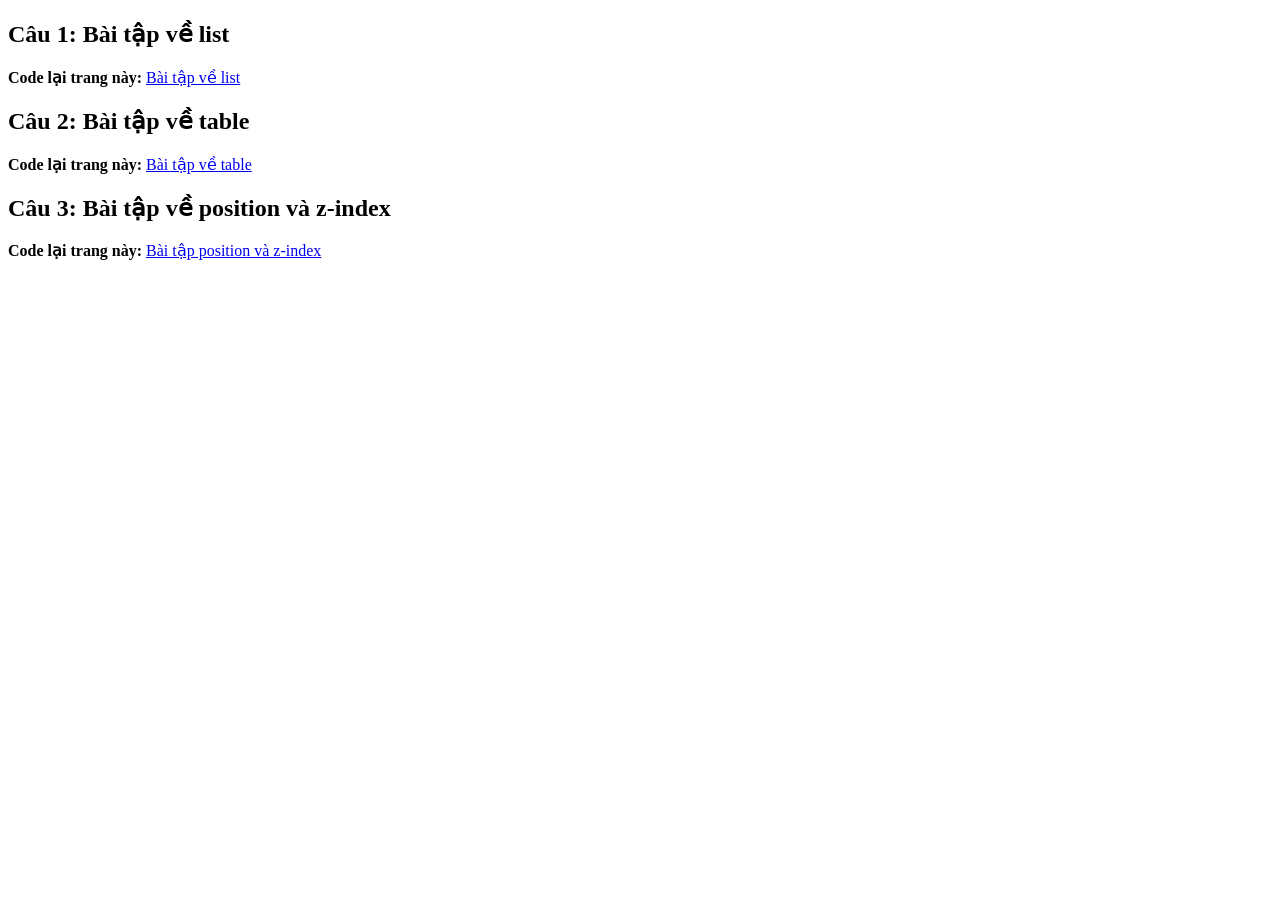
<file: index.html>
<!DOCTYPE html>
<html lang="en">
<head>
  <meta charset="UTF-8">
  <meta name="viewport" content="width=device-width, initial-scale=1.0">
  <title>Bài tập buổi 5</title>
</head>
<body class = "body">
  <h2>Câu 1: Bài tập về list</h2>
  <p><b>Code lại trang này:</b>
    <a href = "list.html" target = "blank">Bài tập về list</a>
  </p>

  <h2>Câu 2: Bài tập về table</h2>
  <p><b>Code lại trang này:</b>
    <a href = "table.html" target = "blank">Bài tập về table</a>
  </p>

  <h2>Câu 3: Bài tập về position và z-index</h2>
  <p>
    <b>Code lại trang này:</b>
    <a href = "position.html" target = "blank">Bài tập position và z-index</a>
  </p>
</body>
</html>
</file>
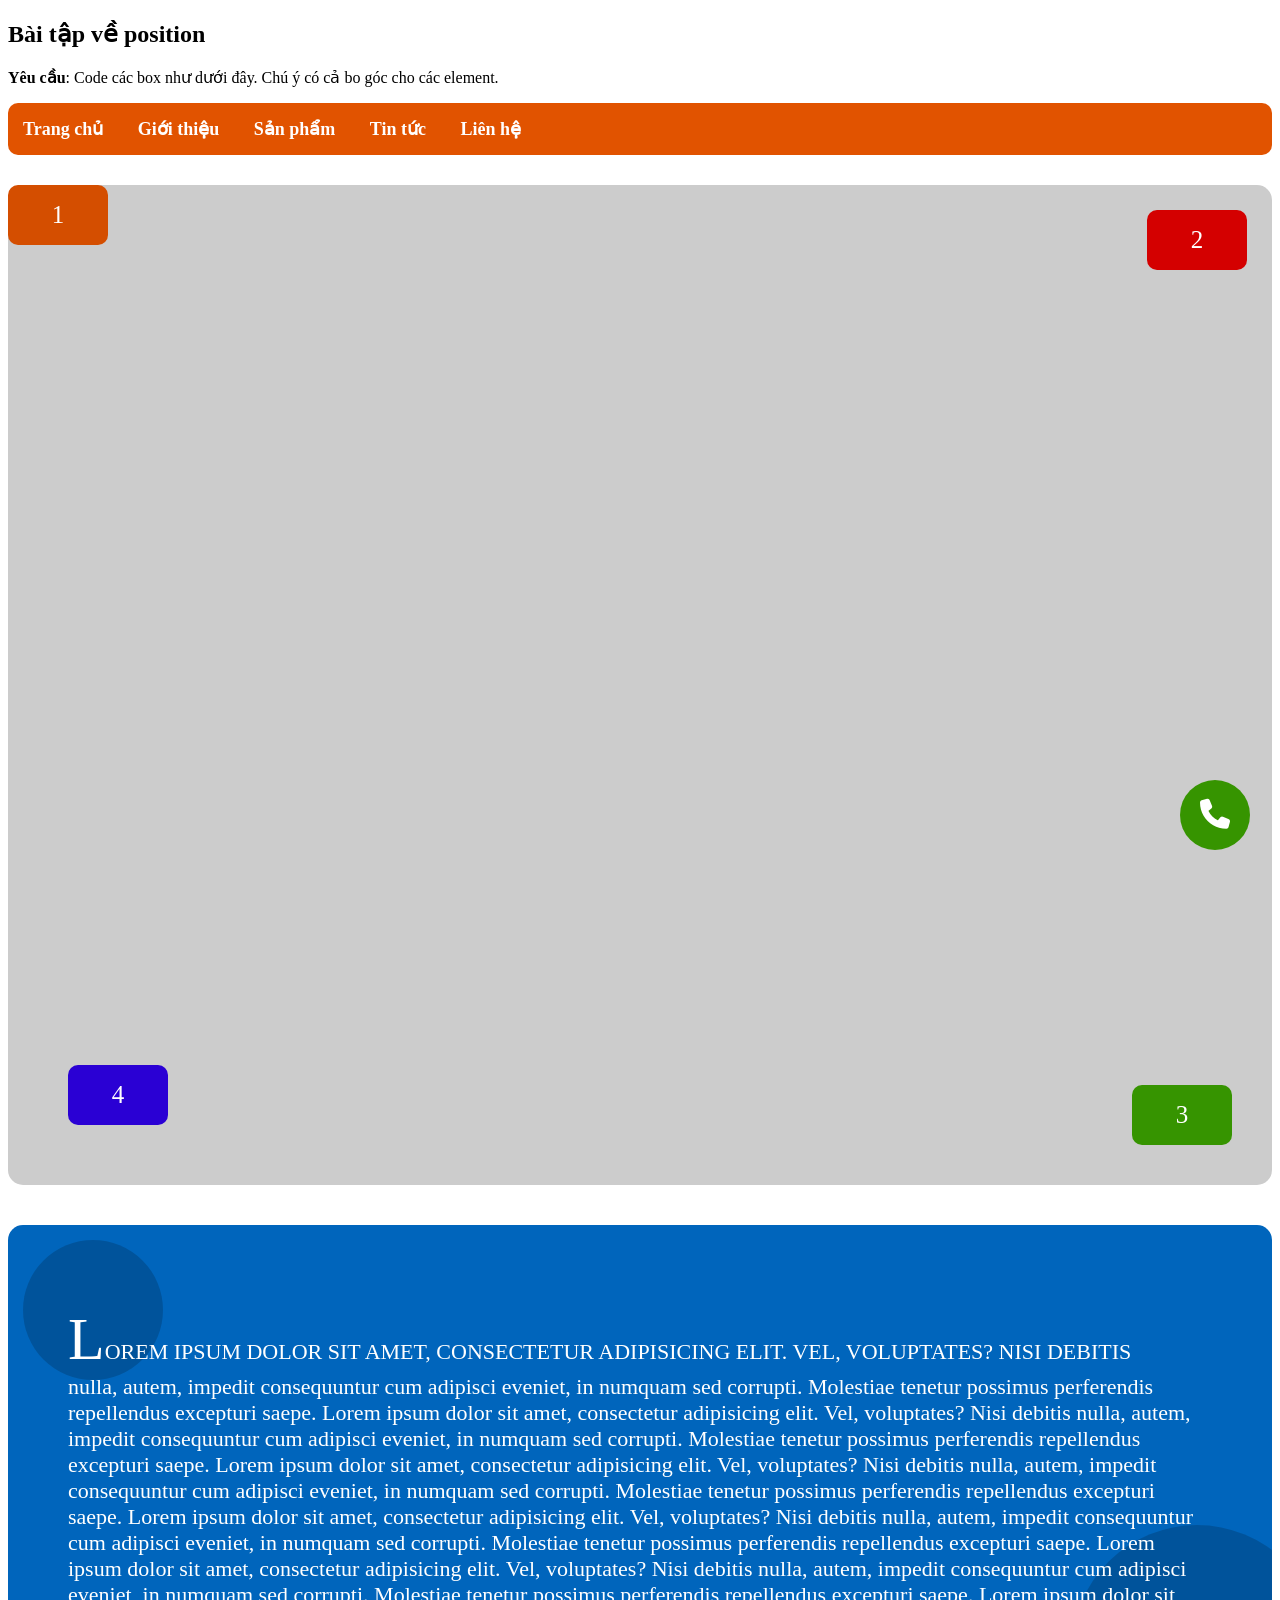
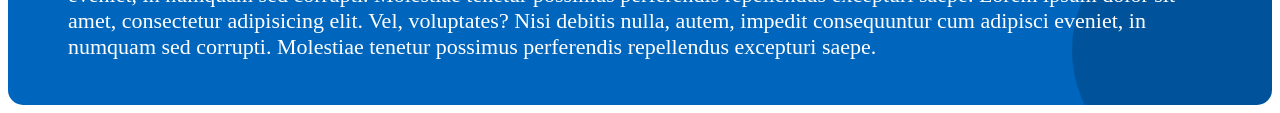
<file: position.html>
<!DOCTYPE html>
<html lang="en">
<head>
  <meta charset="UTF-8">
  <meta name="viewport" content="width=device-width, initial-scale=1.0">
  <title>Document</title>
  <link rel="stylesheet" href="style-position.css">
  <link rel="stylesheet" href="https://cdnjs.cloudflare.com/ajax/libs/font-awesome/6.4.0/css/all.min.css" integrity="sha512-iecdLmaskl7CVkqkXNQ/ZH/XLlvWZOJyj7Yy7tcenmpD1ypASozpmT/E0iPtmFIB46ZmdtAc9eNBvH0H/ZpiBw==" crossorigin="anonymous" referrerpolicy="no-referrer" />

</head>
<body>
  <h2>Bài tập về position</h2>
  <p><strong>Yêu cầu</strong>: Code các box như dưới đây. Chú ý có cả bo góc cho các element.</p>
  <div class = "menu-1">
    <ul>
      <li>
        <b>Trang chủ</b
      ></li>
      <li>
        <b>Giới thiệu</b>
      </li>
      <li>
        <b>Sản phẩm</b>
      </li>
      <li>
        <b>Tin tức</b>
      </li>
      <li>
        <b>Liên hệ</b>
      </li>
    </ul>
  </div>

  <div class = "menu-2">
    <div class = "box box1">1</div>
    <div class = "box box2">2</div>
    <div class = "box box3">3</div>
    <div class = "box box4">4</div>
  </div>
  </div>
  <div class = "call">
    <i class="fa-solid fa-phone"></i>
  </div>
  <div class = "parent">
    <div class = "menu-3">
      Lorem ipsum dolor sit amet, consectetur adipisicing elit. Vel, voluptates? Nisi debitis nulla, autem, impedit consequuntur cum adipisci eveniet, in numquam sed corrupti. Molestiae tenetur possimus perferendis repellendus excepturi saepe. Lorem ipsum dolor sit amet, consectetur adipisicing elit. Vel, voluptates? Nisi debitis nulla, autem, impedit consequuntur cum adipisci eveniet, in numquam sed corrupti. Molestiae tenetur possimus perferendis repellendus excepturi saepe. Lorem ipsum dolor sit amet, consectetur adipisicing elit. Vel, voluptates? Nisi debitis nulla, autem, impedit consequuntur cum adipisci eveniet, in numquam sed corrupti. Molestiae tenetur possimus perferendis repellendus excepturi saepe. Lorem ipsum dolor sit amet, consectetur adipisicing elit. Vel, voluptates? Nisi debitis nulla, autem, impedit consequuntur cum adipisci eveniet, in numquam sed corrupti. Molestiae tenetur possimus perferendis repellendus excepturi saepe. Lorem ipsum dolor sit amet, consectetur adipisicing elit. Vel, voluptates? Nisi debitis nulla, autem, impedit consequuntur cum adipisci eveniet, in numquam sed corrupti. Molestiae tenetur possimus perferendis repellendus excepturi saepe. Lorem ipsum dolor sit amet, consectetur adipisicing elit. Vel, voluptates? Nisi debitis nulla, autem, impedit consequuntur cum adipisci eveniet, in numquam sed corrupti. Molestiae tenetur possimus perferendis repellendus excepturi saepe.
    </div>
    <div class = "child child-1"></div>
    <div class = "child child-2"></div>
</body>
</html>
</file>
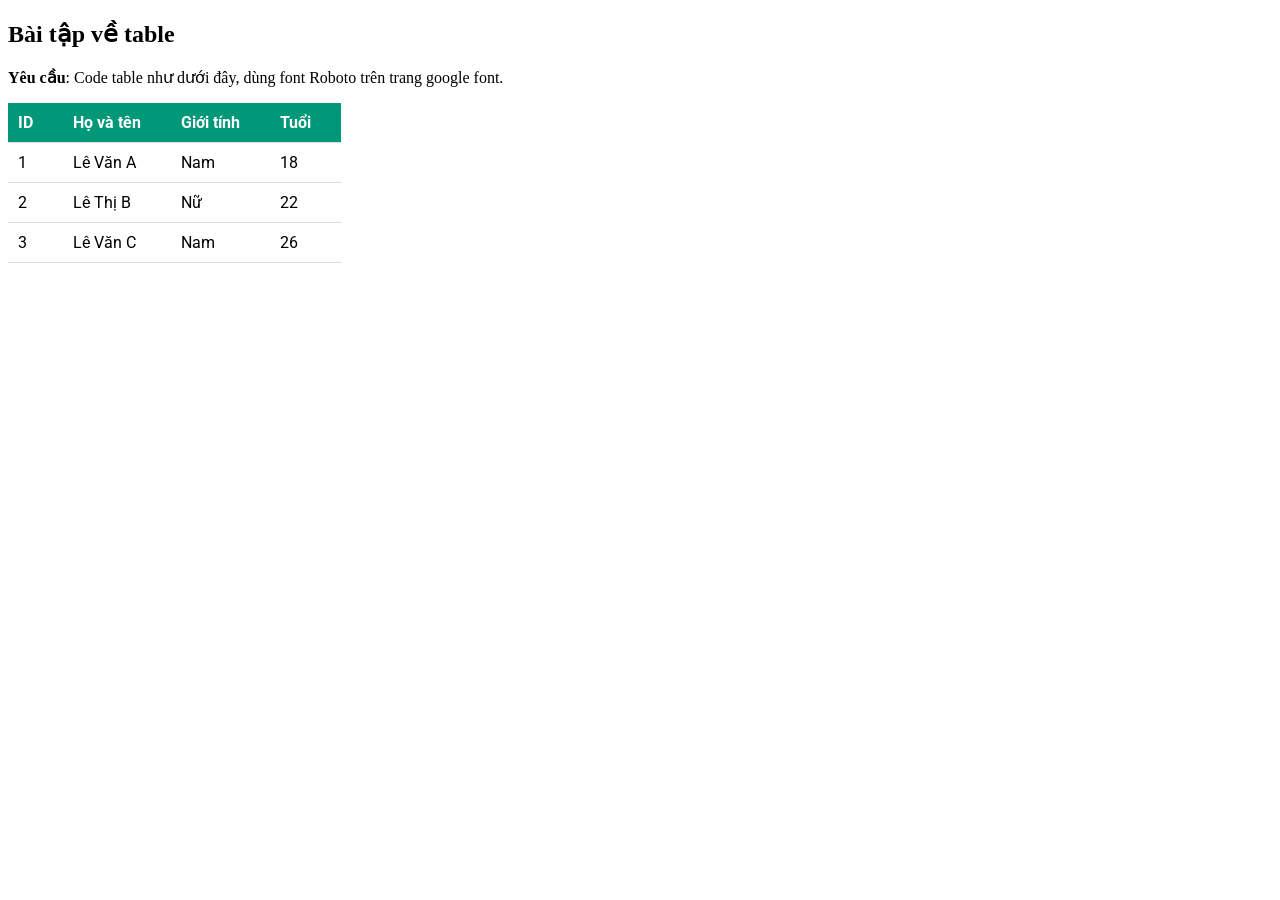
<file: table.html>
<!DOCTYPE html>
<html lang="en">
<head>
  <meta charset="UTF-8">
  <meta name="viewport" content="width=device-width, initial-scale=1.0">
  <title>Bài tập về table</title>
</head>
<body>

  <style>

    @import url('https://fonts.googleapis.com/css2?family=Lunasima:wght@400;700&family=Open+Sans:ital,wght@0,300;0,400;0,500;0,600;0,700;0,800;1,300;1,400;1,500;1,600;1,700;1,800&family=Roboto:ital,wght@0,100;0,300;0,400;0,500;0,700;0,900;1,100;1,300;1,400;1,500;1,700;1,900&display=swap');
    
    table{
      border-collapse: collapse;
      font-family: 'Lunasima', sans-serif;
      font-family: 'Open Sans', sans-serif;
      font-family: 'Roboto', sans-serif;
    }
    th{
      background-color: #01987A;
      color: white;
    }
    th, td{
      border-bottom: 1px solid #DDDDDD;
      padding: 10px 30px 10px 10px;
      
    }
  </style>
  <h2>Bài tập về table</h2>
  <p><strong>Yêu cầu</strong>: Code table như dưới đây, dùng font Roboto trên trang google font.</p>
  
  
  <table>
    <thead>
      <tr>
        <th>ID</th>
        <th>Họ và tên</th>
        <th>Giới tính</th>
        <th>Tuổi</th>
      </tr>
    </thead>

    <tbody>
      <tr>
        <td>1</td>
        <td>Lê Văn A</td>
        <td>Nam</td>
        <td>18</td>
      </tr>

      <tr>
        <td>2</td>
        <td>Lê Thị B</td>
        <td>Nữ</td>
        <td>22</td>
      </tr>

      <tr>
        <td>3</td>
        <td>Lê Văn C</td>
        <td>Nam</td>
        <td>26</td>
      </tr>
    </tbody>
  </table>
</body>
</html>
</file>
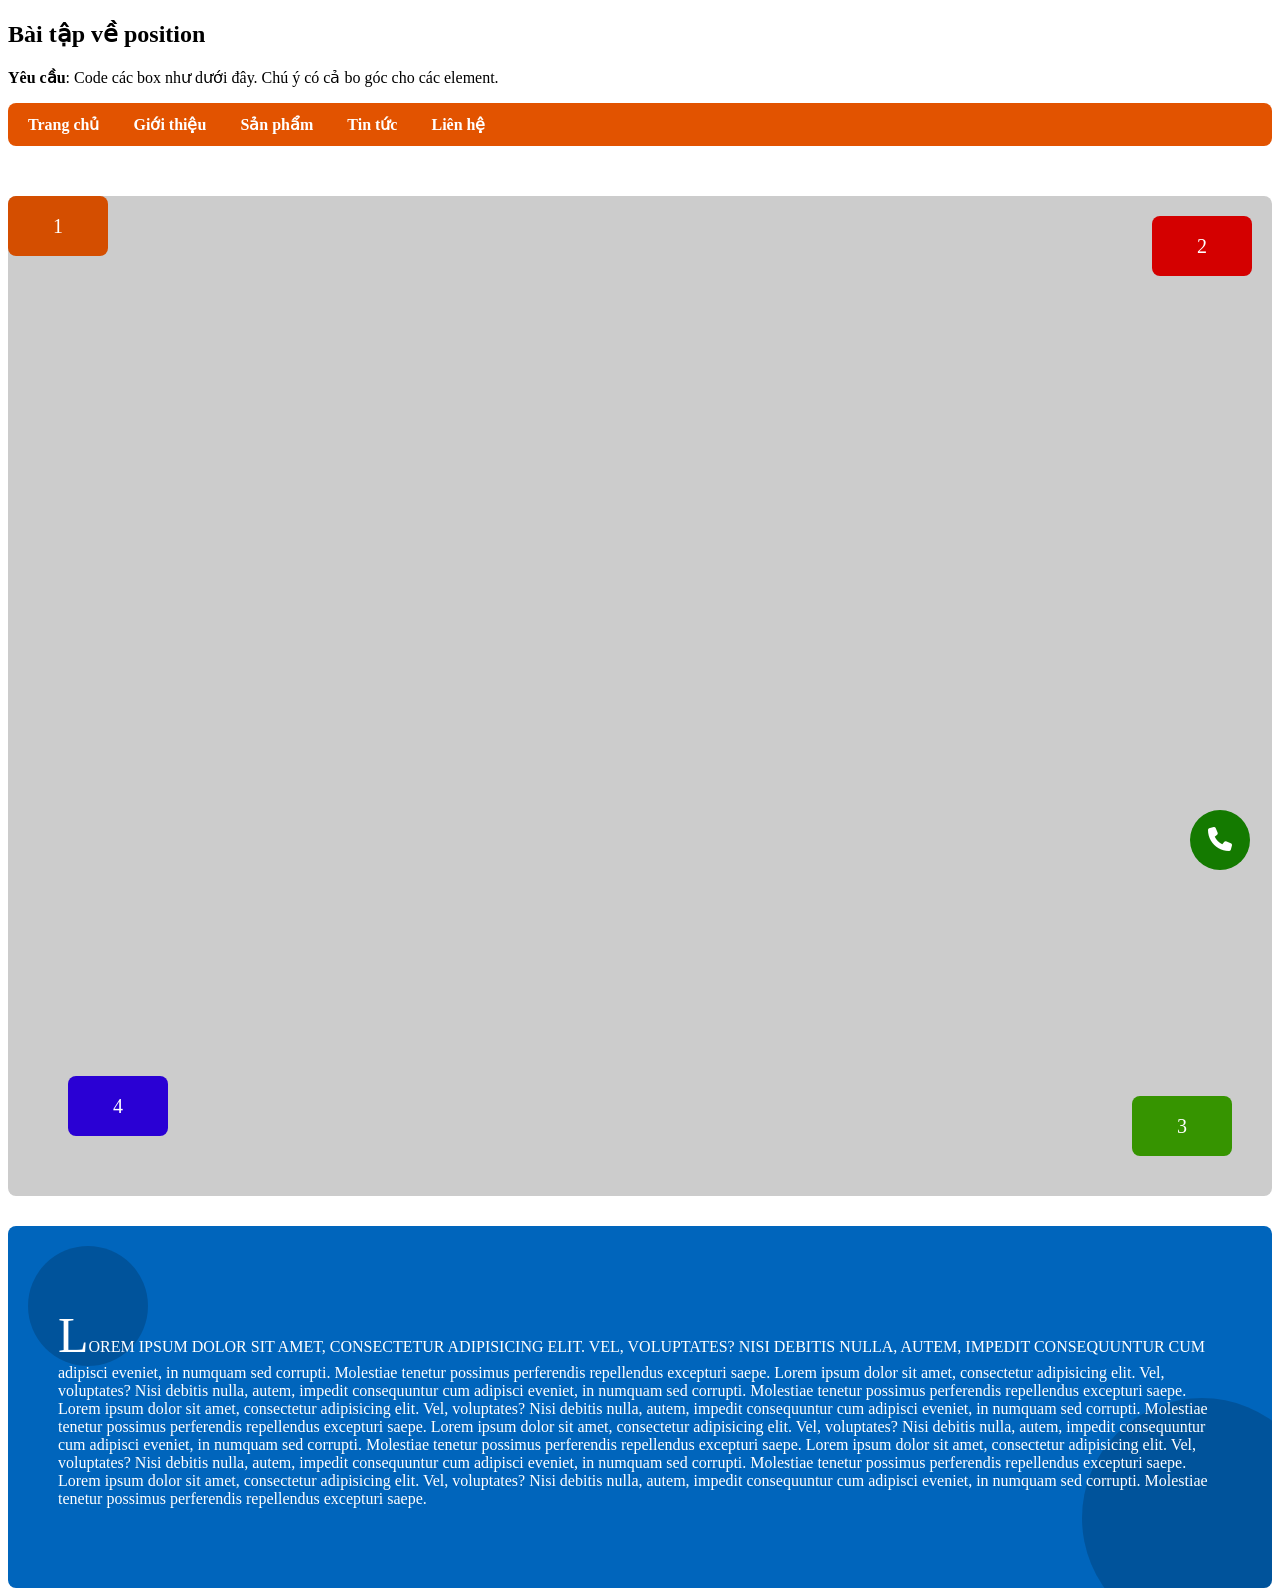
<file: thu.html>
<!DOCTYPE html>
<html lang="en">

<head>
    <meta charset="UTF-8">
    <meta http-equiv="X-UA-Compatible" content="IE=edge">
    <meta name="viewport" content="width=device-width, initial-scale=1.0">
    <title>Bài tập về position</title>
    <link rel="stylesheet" href="https://cdnjs.cloudflare.com/ajax/libs/font-awesome/6.2.1/css/all.min.css"
        integrity="sha512-MV7K8+y+gLIBoVD59lQIYicR65iaqukzvf/nwasF0nqhPay5w/9lJmVM2hMDcnK1OnMGCdVK+iQrJ7lzPJQd1w=="
        crossorigin="anonymous" referrerpolicy="no-referrer" />
    <style>
        .menu {
            background: #e25300;
            position: sticky;
            left: 0;
            top: 0;
            z-index: 9999;
            padding: 12px 20px;
            border-radius: 8px;
        }

        .menu ul {
            list-style: none;
            padding: 0;
            margin: 0;
        }

        .menu ul li {
            display: inline-block;
            font-size: 16px;
            font-weight: 600;
            color: #fff;
            margin-right: 30px;
        }

        .parent {
            background: #ccc;
            width: 100%;
            height: 1000px;
            position: relative;
            border-radius: 8px;
            margin-top: 50px;
        }

        .child {
            width: 100px;
            height: 60px;
            position: absolute;
            text-align: center;
            line-height: 60px;
            font-size: 20px;
            color: #fff;
            border-radius: 8px;
        }

        .child-1 {
            background: #d44e00;
            top: 0;
            left: 0;
        }

        .child-2 {
            background: #d40000;
            top: 20px;
            right: 20px;
        }

        .child-3 {
            background: #369400;
            bottom: 40px;
            right: 40px;
        }

        .child-4 {
            background: #2a00d4;
            bottom: 60px;
            left: 60px;
        }

        .call {
            position: fixed;
            bottom: 30px;
            right: 30px;
        }

        .call a {
            display: inline-block;
            width: 60px;
            height: 60px;
            line-height: 60px;
            text-align: center;
            font-size: 24px;
            color: #fff;
            background: #147a00;
            border-radius: 50%;
            z-index: 9999;
        }

        .content {
            background-color: #0065bc;
            color: #fff;
            border-radius: 8px;
            padding: 80px 50px;
            margin-top: 30px;
            position: relative;
            overflow: hidden;
        }

        .content .inner-content {
            position: relative;
            z-index: 1;
        }

        .content::first-letter {
            font-size: 50px;
        }

        .content::first-line {
            text-transform: uppercase;
        }

        .content::before {
            content: "";
            position: absolute;
            top: 20px;
            left: 20px;
            width: 120px;
            height: 120px;
            border-radius: 50%;
            background: #0000002d;
        }

        .content::after {
            content: "";
            position: absolute;
            bottom: -50px;
            right: -50px;
            width: 240px;
            height: 240px;
            border-radius: 50%;
            background: #0000002d;
        }
    </style>
</head>

<body>
    <h2>Bài tập về position</h2>
    <p><strong>Yêu cầu</strong>: Code các box như dưới đây. Chú ý có cả bo góc cho các element.</p>
    <div class="menu">
        <ul>
            <li>
                Trang chủ
            </li>
            <li>
                Giới thiệu
            </li>
            <li>
                Sản phẩm
            </li>
            <li>
                Tin tức
            </li>
            <li>
                Liên hệ
            </li>
        </ul>
    </div>
    <div class="parent">
        <div class="child child-1">1</div>
        <div class="child child-2">2</div>
        <div class="child child-3">3</div>
        <div class="child child-4">4</div>
    </div>
    <div class="content">
        <div class="inner-content">
            Lorem ipsum dolor sit amet, consectetur adipisicing elit. Vel, voluptates? Nisi debitis nulla, autem, impedit consequuntur cum adipisci eveniet, in numquam sed corrupti. Molestiae tenetur possimus perferendis repellendus excepturi saepe. Lorem ipsum dolor sit amet, consectetur adipisicing elit. Vel, voluptates? Nisi debitis nulla, autem, impedit consequuntur cum adipisci eveniet, in numquam sed corrupti. Molestiae tenetur possimus perferendis repellendus excepturi saepe. Lorem ipsum dolor sit amet, consectetur adipisicing elit. Vel, voluptates? Nisi debitis nulla, autem, impedit consequuntur cum adipisci eveniet, in numquam sed corrupti. Molestiae tenetur possimus perferendis repellendus excepturi saepe. Lorem ipsum dolor sit amet, consectetur adipisicing elit. Vel, voluptates? Nisi debitis nulla, autem, impedit consequuntur cum adipisci eveniet, in numquam sed corrupti. Molestiae tenetur possimus perferendis repellendus excepturi saepe. Lorem ipsum dolor sit amet, consectetur adipisicing elit. Vel, voluptates? Nisi debitis nulla, autem, impedit consequuntur cum adipisci eveniet, in numquam sed corrupti. Molestiae tenetur possimus perferendis repellendus excepturi saepe. Lorem ipsum dolor sit amet, consectetur adipisicing elit. Vel, voluptates? Nisi debitis nulla, autem, impedit consequuntur cum adipisci eveniet, in numquam sed corrupti. Molestiae tenetur possimus perferendis repellendus excepturi saepe.
        </div>
    </div>
    <div class="call">
        <a href="tel:0123456789">
            <i class="fa-solid fa-phone"></i>
        </a>
    </div>
</body>

</html>
</file>
<file: style-position.css>
.menu-1{
  position: sticky;
  list-style-type: none;
  background-color: #E15300;
  color: white;
  font-size: 18px;
  top: 0;
  left: 0;
  padding: 15px;
  border-radius: 10px;
  z-index: 9999;
}

.menu-1 ul{
  padding: 0;
  margin: 0;
}

.menu-1 ul li{
  display: inline-block;
  margin-right : 30px;
}

.menu-2 {
  background-color: #CCCCCC;
  width: 100%;
  height: 1000px;
  position: relative;
  margin-top: 30px;
  border-radius: 15px;
  margin-bottom: 40px;
}

.box {
  width: 100px;
  height: 60px;
  position: absolute;
  text-align: center;
  line-height: 60px;
  border-radius: 10px;
  font-size: 25px;
  color: white;
}

.box1 {
  background-color: #D44E00;
  top: 0;
  left: 0;
}

.box2 {
  background-color: #D40000;
  top: 25px;
  right: 25px;
}

.box4 {
  background-color:#2A00D4;
  bottom: 60px;
  left: 60px;
}

.box3 {
  background-color: #369400;
  bottom: 40px;
  right: 40px;
}

.call {
  width: 70px;
  height: 70px;
  background-color: #369400;
  position: fixed;
  color: white;
  font-size: 30px;
  text-align: center;
  line-height: 70px;
  border-radius: 50%;
  bottom: 50px;
  right: 30px;
  z-index:9999; 
}

.parent {
  background-color: #0065BC;
  border-radius: 10px;
  position: relative;
  z-index: 1;
  width: auto;
  height: 480px;
  border-radius: 15px;
  overflow: hidden;
}

.menu-3{
  font-size: 22px;
  color: white;
  padding: 80px 60px 80px 60px;
  position: absolute;
  z-index: 3;
}

.menu-3::first-letter {
  font-size: 60px;
}

.menu-3::first-line {
  text-transform: uppercase;
}

.child {
  position: absolute;
  background: #0000002d;
  border-radius: 50%;
  z-index: 2;
}

.child-1 {
  width: 140px;
  height: 140px;
  top: 15px;
  left: 15px;
}

.child-2 {
  width: 250px;
  height: 250px;
  bottom: -70px;
  right: -50px;
}

/* .parent::after {
  content: "";
  position: absolute;
  bottom: -50px;
  right: -50px;
  width: 240px;
  height: 240px;
  border-radius: 50%;
  background: #0000002d;
} */
</file>
